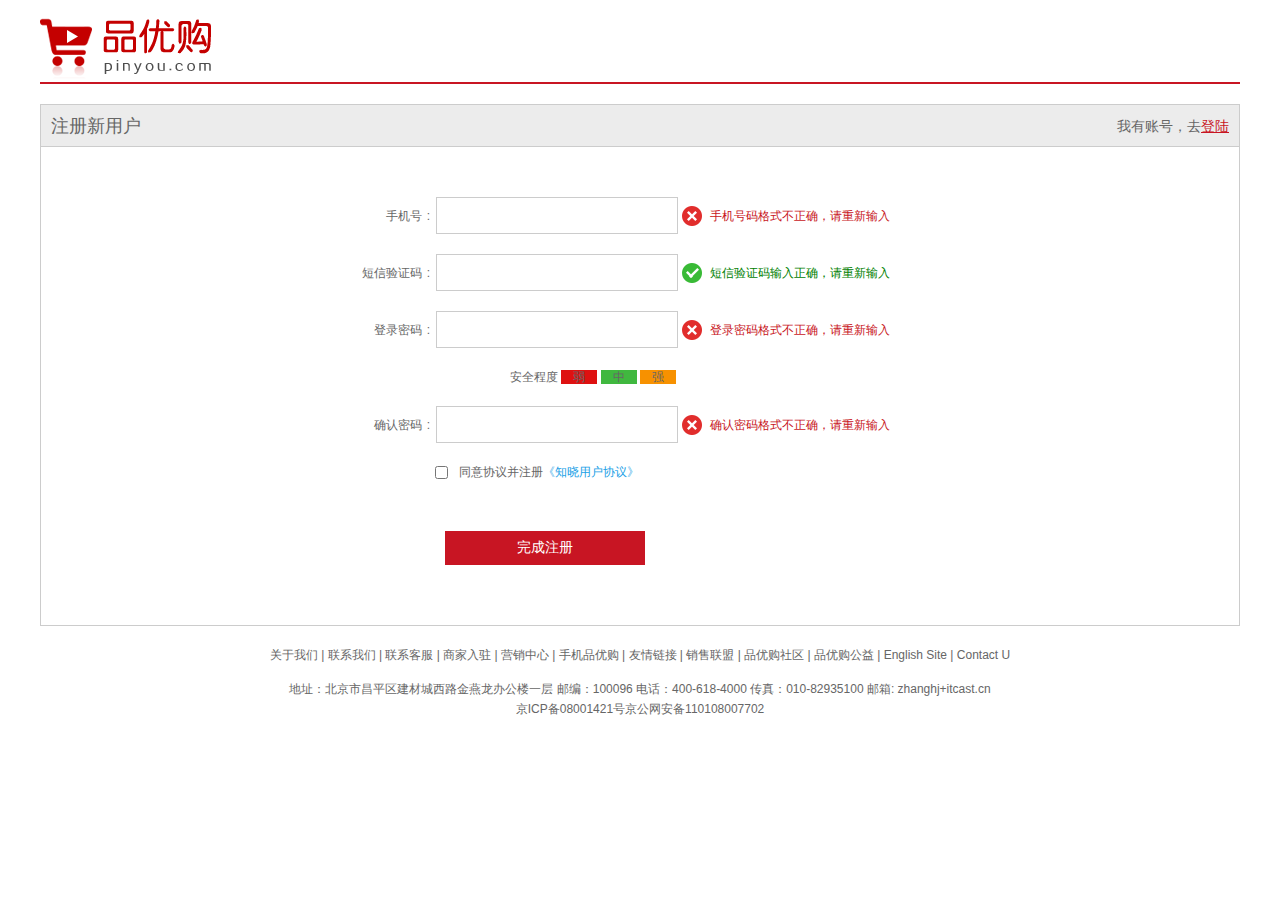
<file: register.html>
<!DOCTYPE html>
<html lang="en">

<head>
    <meta charset="UTF-8">
    <meta http-equiv="X-UA-Compatible" content="IE=edge">
    <meta name="viewport" content="width=device-width, initial-scale=1.0">

    <!-- 引入favicon图标 -->
    <link rel="shortcut icon" href="shopping/favicon.ico" />
    <title>个人注册</title>

    <!-- 引入我们初始化样式文件 -->
    <link rel="stylesheet" href="shopping/css/base.css">

    <!-- 引入我们注册页的样式文件 -->
    <link rel="stylesheet" href="shopping/css/register.css">
</head>

<body>
    <div class="w">
        <header>
            <div class="logo">
                <a href="index.html"><img src="shopping/images/logo.png" alt=""></a>
            </div>
        </header>

        <div class="registerarea">
            <h3>注册新用户
                <div class="login">我有账号，去<a href="#">登陆</a></div>
            </h3>
            <div class="reg_form">
                <form action="">
                    <ul>
                        <li>
                            <label for="sj">手机号<i class="maohao">:</i></label>
                            <input type="text" id="sj" class="inp">
                            <span class="error"><i class="error_icon"></i> 手机号码格式不正确，请重新输入</span>
                        </li>
                        <li>
                            <label for="sj1">短信验证码<i class="maohao">:</i></label>
                            <input type="password" id="sj1" class="inp">
                            <span class="success"><i class="success_icon"></i> 短信验证码输入正确，请重新输入</span>
                        </li>
                        <li>
                            <label for="sj2">登录密码<i class="maohao">:</i></label>
                            <input type="password" id="sj2" class="inp">
                            <span class="error"><i class="error_icon"></i> 登录密码格式不正确，请重新输入</span>
                        </li>
                        <li class="safe">
                            安全程度
                            <em class="ruo">弱</em> <em class="zhong">中</em> <em class="qiang">强</em></li>
                        <li>
                            <label for="sj3">确认密码<i class="maohao">:</i></label>
                            <input type="password" id="sj3" class="inp">
                            <span class="error"><i class="error_icon"></i> 确认密码格式不正确，请重新输入</span>
                        </li>
                        <li class="agree">
                            <input type="checkbox" name="" id=""> 同意协议并注册<a href="#">《知晓用户协议》</a>
                        </li>
                        <li class="submit">
                            <input type="submit" value="完成注册">
                        </li>
                    </ul>
                </form>

            </div>
        </div>

        <footer>
            <div class="mod_copyright">
                <div class="links">
                    关于我们 | 联系我们 | 联系客服 | 商家入驻 | 营销中心 | 手机品优购 | 友情链接 | 销售联盟 | 品优购社区 | 品优购公益 | English Site | Contact U
                </div>
                <div class="copyright">
                    地址：北京市昌平区建材城西路金燕龙办公楼一层 邮编：100096 电话：400-618-4000 传真：010-82935100 邮箱: zhanghj+itcast.cn <br> 京ICP备08001421号京公网安备110108007702
                </div>
            </div>
        </footer>
    </div>

</body>

</html>
</file>
<file: shopping/css/base.css>
/* 此样式文件是：总体样式模块 */


/* 把我们所有标签的内外边距清零 */

* {
    margin: 0;
    padding: 0;
    /* css3盒子模型 */
    box-sizing: border-box;
}


/* em 和 i 斜体的文字不倾斜 */

em,
i {
    font-style: normal
}


/* 去掉li 的小圆点 */

li {
    list-style: none
}

img {
    /* border 0 照顾低版本浏览器 如果 图片外面包含了链接会有边框的问题 */
    border: 0;
    /* 取消图片底侧有空白缝隙的问题 */
    vertical-align: middle
}

button {
    /* 当我们鼠标经过button 按钮的时候，鼠标变成小手 */
    cursor: pointer
}

a {
    color: #666;
    text-decoration: none
}

a:hover {
    color: #c81623
}

button,
input {
    /* "\5B8B\4F53" 就是宋体的意思 这样浏览器兼容性比较好 */
    font-family: Microsoft YaHei, Heiti SC, tahoma, arial, Hiragino Sans GB, "\5B8B\4F53", sans-serif;
    /* 默认有灰色边框我们需要手动去掉 */
    border: 0;
    outline: none;
}

body {
    /* CSS3 抗锯齿形 让文字显示的更加清晰 */
    -webkit-font-smoothing: antialiased;
    background-color: #fff;
    font: 12px/1.5 Microsoft YaHei, Heiti SC, tahoma, arial, Hiragino Sans GB, "\5B8B\4F53", sans-serif;
    color: #666
}

.hide,
.none {
    display: none
}


/* 清除浮动 */

.clearfix:after {
    visibility: hidden;
    clear: both;
    display: block;
    content: ".";
    height: 0
}

.clearfix {
    *zoom: 1
}
</file>
<file: shopping/css/register.css>
/* 此样式文件是：注册页面的样式文件 */

.w {
    width: 1200px;
    margin: 0 auto;
}

.w header {
    height: 84px;
    border-bottom: 2px solid #c81523;
    padding-top: 18px;
}

.registerarea {
    height: 522px;
    border: 1px solid #ccc;
    margin-top: 20px;
}

.registerarea h3 {
    height: 42px;
    border-bottom: 1px solid #ccc;
    background-color: #ececec;
    line-height: 42px;
    padding: 0 10px;
    font-size: 18px;
    font-weight: 400;
}

.registerarea h3 .login {
    float: right;
    font-size: 14px;
}

.registerarea h3 .login a {
    color: #c81523;
    text-decoration: underline;
}

.registerarea .reg_form {
    width: 600px;
    margin: 50px auto 0;
    /* 上面包含此式子：margin-top: 50px; */
}

.registerarea .reg_form ul li label {
    display: inline-block;
    width: 88px;
    text-align: right;
    margin-left: 5px;
}

.registerarea .reg_form ul li .inp {
    width: 242px;
    height: 37px;
    border: 1px solid #ccc;
}

.registerarea .reg_form ul li .error {
    color: #c81523;
}

.registerarea .reg_form ul li .error_icon,
.registerarea .reg_form ul li .success_icon {
    display: inline-block;
    vertical-align: middle;
    width: 20px;
    height: 20px;
    background: url(../images/error.png) no-repeat;
    margin-top: -2px;
    margin-right: 5px;
}

.registerarea .reg_form ul li .success {
    color: green;
}

.registerarea .reg_form ul li .success_icon {
    background: url(../images/success.png) no-repeat;
}

.registerarea .reg_form ul li {
    margin-bottom: 20px;
}

.maohao {
    margin: 0 3px 0 5px;
}

.registerarea .reg_form ul .safe {
    padding-left: 170px;
}

.registerarea .reg_form ul .safe em {
    padding: 0 12px;
}

.registerarea .reg_form ul .safe .ruo {
    background-color: #de1111;
}

.registerarea .reg_form ul .safe .zhong {
    background-color: #40b83f;
}

.registerarea .reg_form ul .safe .qiang {
    background-color: #f79100;
}

.registerarea .reg_form ul .agree {
    padding-left: 95px;
}

.registerarea .reg_form ul .agree input {
    vertical-align: middle;
    margin-right: 8px;
}

.registerarea .reg_form ul .agree a {
    color: #1ba1e6;
}

.registerarea .reg_form ul .submit input {
    margin: 30px 0 0 105px;
    width: 200px;
    height: 34px;
    background-color: #c81523;
    color: #fff;
    font-size: 14px;
}

.mod_copyright {
    text-align: center;
    padding-top: 20px;
}

.mod_copyright .links {
    padding-bottom: 15px;
}

.mod_copyright .copyright {
    line-height: 20px;
}
</file>
